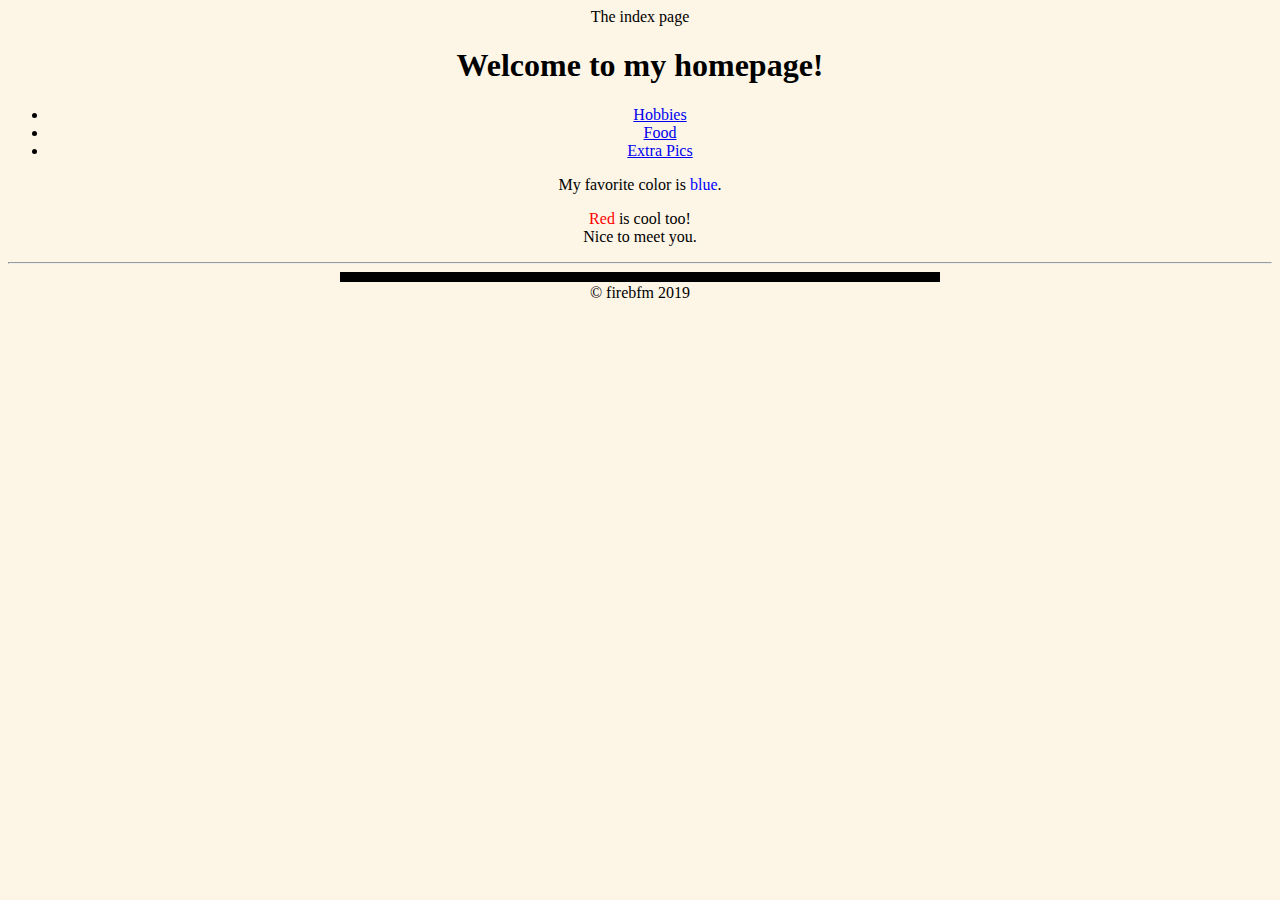
<file: index.html>
<!DOCTYPE html>

<html lang=en>
    <head>
        <link rel="stylesheet" href="https://maxcdn.bootstrapcdn.com/bootstrap/4.0.0-beta.2/css/bootstrap.min.css" integrity="sha384-PsH8R72JQ3SOdhVi3uxftmaW6Vc51MKb0q5P2rRUpPvrszuE4W1povHYgTpBfshb" crossorigin="anonymous">
        <link href="styles.css" rel="stylesheet">
        <title>Problem Set 5</title>
    </head>
    <body class = "intro">
        <header>
            The index page
        </header>
        <h1>
            Welcome to my homepage!
        </h1>
  
        <ul class="nav justify-content-end">
                <li class="nav-item"><a class="nav-link active" href="hobbies.html">Hobbies</a></li>
                <li class="nav-item"><a class="nav-link" href=food.html>Food</a></li>
                <li class="nav-item"><a class="nav-link disabled" href="extra.html">Extra Pics</a></li>
        </ul>

        <div id=fireList class="alert alert-dark" role="alert">
            <p>My favorite color is <span style="color:blue">blue</span>.</p>
            <p><span id ="otherC">Red</span> is cool too!<br>Nice to meet you.</p>
        </div>
        
        <hr>
        
        <div id="shapeRectangle">
        </div>
        
        <footer>
            &copy; firebfm 2019
        </footer>
    </body>
</html>
</file>
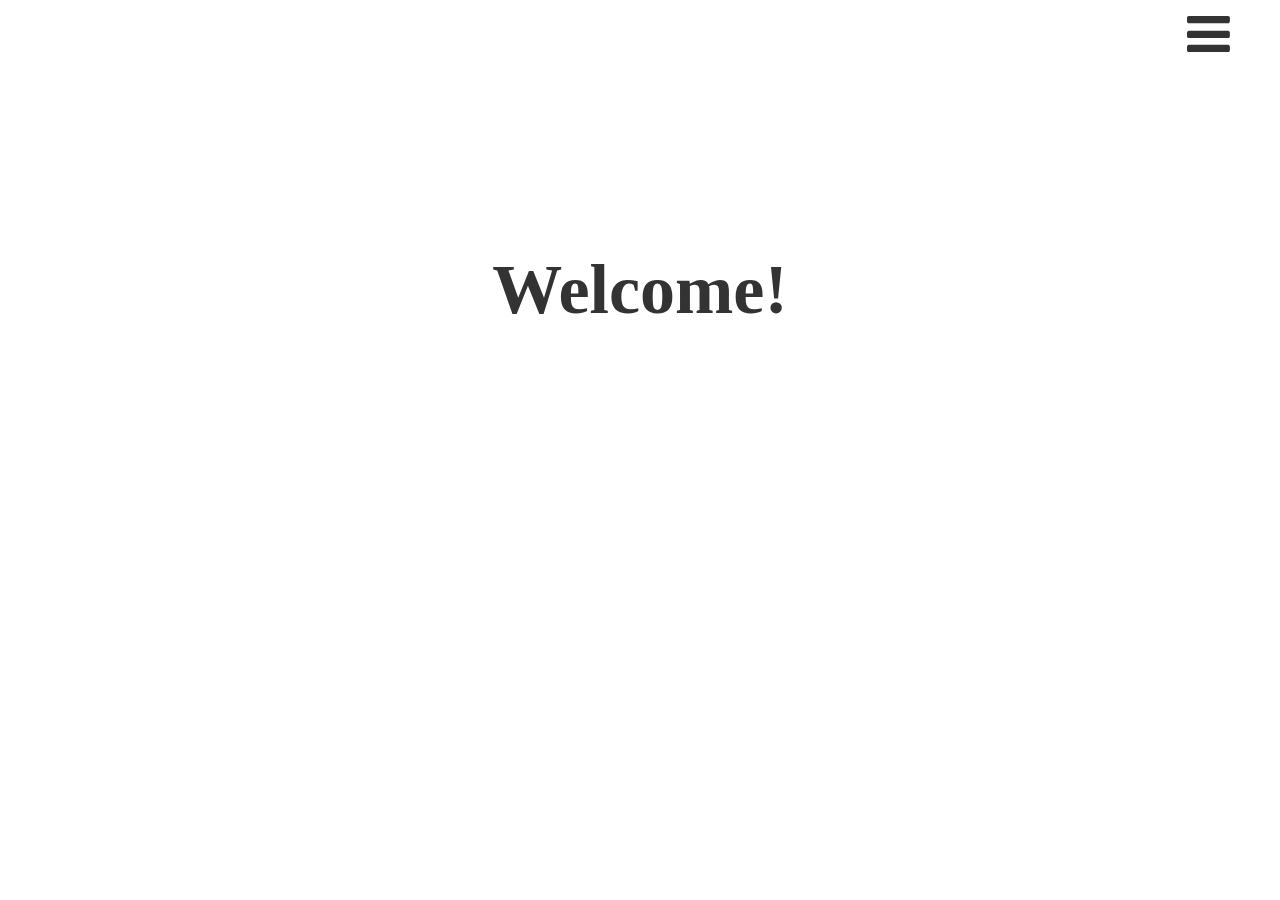
<file: 05 JS-Overlay-Menu/index.html>
<!DOCTYPE html>

<html>
    
    <head>
    
        <title>JS Overlay Menu</title>
        
        <link rel="stylesheet" href="https://cdnjs.cloudflare.com/ajax/libs/font-awesome/4.6.3/css/font-awesome.min.css">
        <link rel="stylesheet" href="css/style.css">
       
    </head>
    
    <body>
        <h1>Welcome!</h1>
        
        <!-- Menu Button -->
        <div class="button">
        
            <a href="#" id="btn-menu" class="btn-open"></a>
            
        </div>
        
        <!-- Overlay -->
        <div class="overlay">
        
            <div class="nav-container">
            
                <div class="nav-col">
                
                    <h2>About</h2>
                    <ul>
                        <li> <a href="#">Company</a> </li>
                        <li> <a href="#">Offices</a> </li>
                        <li> <a href="#">CEO</a> </li>
                    
                    </ul>
                </div>
                
                <div class="nav-col">
                
                    <h2>Services</h2>
                    <ul>
                        <li> <a href="#">Design</a> </li>
                        <li> <a href="#">Development</a> </li>
                        <li> <a href="#">Support</a> </li>
                    
                    </ul>
                </div>
                
                <div class="nav-col">
                
                    <h2>Work</h2>
                    <ul>
                        <li> <a href="#">HTML5</a> </li>
                        <li> <a href="#">CSS3</a> </li>
                        <li> <a href="#">JavaScript</a> </li>
                    
                    </ul>
                </div>
                
                
            </div>
            
        </div>
    <script src="js/myScript.js"></script>    
    </body>

</html>
</file>
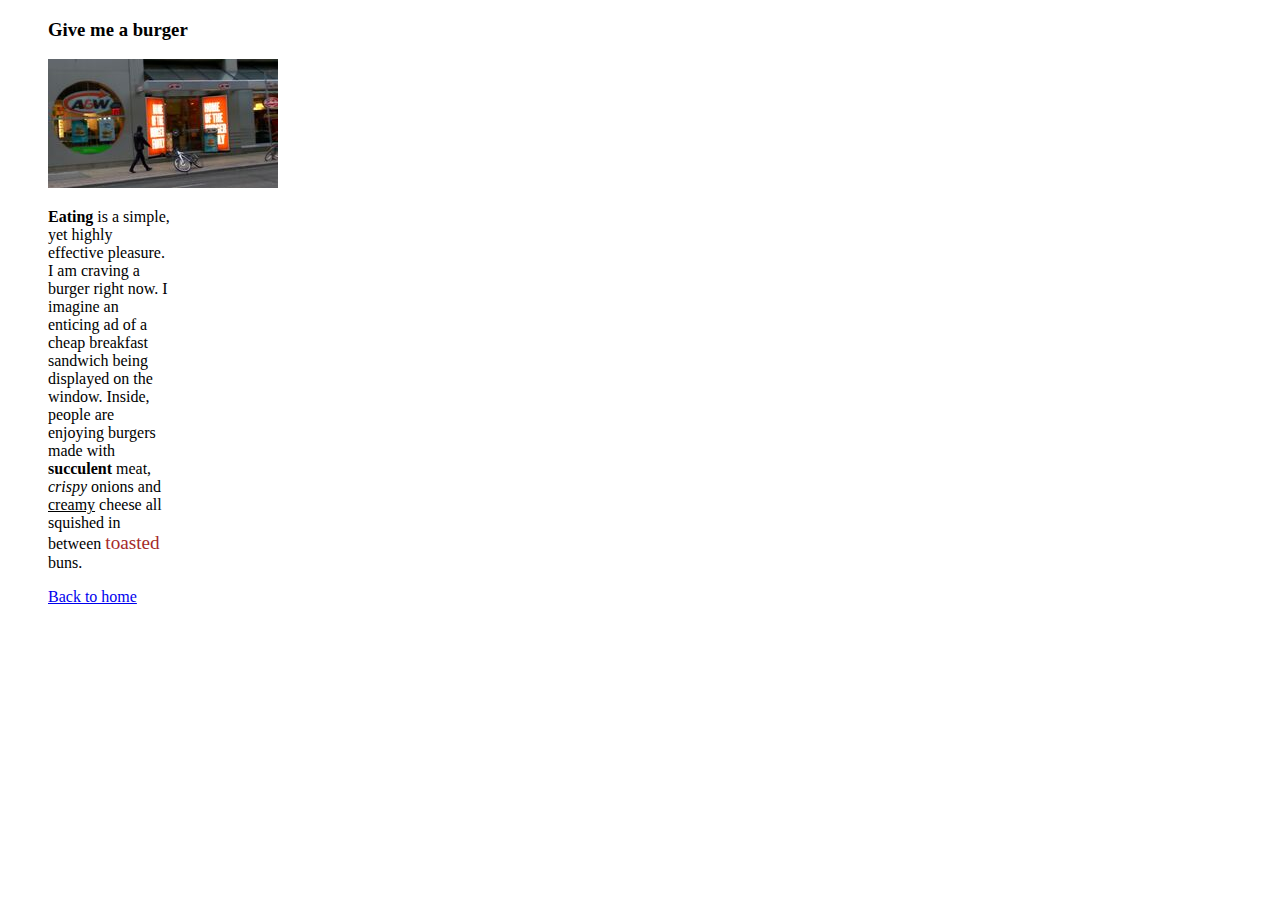
<file: food.html>
<!DOCTYPE html>

<html lang=en>
    <head>
        <title>Food!</title>
        <link rel="stylesheet" href="https://maxcdn.bootstrapcdn.com/bootstrap/4.0.0-beta.2/css/bootstrap.min.css" integrity="sha384-PsH8R72JQ3SOdhVi3uxftmaW6Vc51MKb0q5P2rRUpPvrszuE4W1povHYgTpBfshb" crossorigin="anonymous">
        <link href="styles.css" rel="stylesheet">
        <style>
            span.note {
                font-size: 120%;
                color: brown;
            }
        </style>
    </head>
    <body>
        <div class = "foodDiv">
            <h3>Give me a burger</h3>

            <img id="burger" src="aw.jpg" alt="chain restaurant" />
            <br>

            <p id="foodPara"><strong>Eating</strong> is a simple, yet highly effective pleasure. I am craving a burger right now. I imagine an enticing ad of a cheap breakfast sandwich being displayed on the window. Inside, people are enjoying burgers made with <b>succulent</b> meat, <i>crispy</i> onions and <u>creamy</u> cheese all squished in between <span class="note">toasted</span> buns.</p>

            <a href="index.html">Back to home</a>
        </div>
    </body>

</html>
</file>
<file: styles.css>
body.intro {
    text-align: center;
    background-color: oldlace;
}

.hobbiesB{
    background-color: azure;
    padding-left: 40px;
}

header {
    font-size: h4;
}

#otherC {
    color: red;
}

#foodPara{
    padding-left: 0px;
    margin-right: 1100px;
}

.foodDiv{
    padding-left: 40px;
}

.somePics{
    width: 30%;
    margin: 0 auto;
    float: left;
    padding-left: 15px;
    padding-right: 15px;
}
ol {
    display: block;
    list-style-type: decimal;
    margin-top: 1em;
    margin-bottom: 1em;
    margin-left: 0;
    margin-right: 0;
    padding-left: 40px;
    font: 20px "Fantasy", san-serif;
}

#shapeRectangle {
    background-color: black;
    height: 10px;
    width: 600px;
    margin: auto;
}

footer{
    margin: 2px;
}
</file>
<file: 05 JS-Overlay-Menu/css/style.css>
body {
    
    margin: 0;
    padding: 0
    
}
h1 {
    
    font-size: 70px;
    color: #333;
    text-align: center;
    margin-top: 250px;
}
.button {
    
    font-size: 50px;
    position: absolute;
    top: 6px;
    right: 50px;
    z-index: 999;
    
}
.button a {
    text-decoration: none;
}
.btn-open:after {
    font-family: "FontAwesome";
    content:"\f0c9";
    color: #333;
    transition: color .2s;
} 
.btn-open:hover:after {
    color: #1c9769;
}


.btn-close:after {
    font-family: "FontAwesome";
    content:"\f00d";
    color: #fff;
    transition: color .2s;
} 
.btn-close:hover:after {
    color: #1c9769;
}

.overlay {
    opacity: 0;
    position: fixed;
    top: 0;
    height: 100%;
    width: 100%;
    background: #f2d50a;
}
.nav-container {
    text-align: center;
    width: 90%;
    margin: 0 auto;
}
.nav-col {
    padding: 200px 0px;
    width: 24%;
    display: inline-block;
}
.nav-col h2 {
    
    font-size: 50px;
    color: #333;
}
.nav-col ul {
    
    padding: 0;
    list-style: none;
    
}

.nav-col ul li a {
    
    color: #f0f0f0;
    font-size: 18px;
    display: block;
    padding: 8px 0;
    text-decoration: none;
    transition: color .2s;
    
}

.nav-col ul li a:hover {
    
    color: #1c9769;
    
}
</file>
